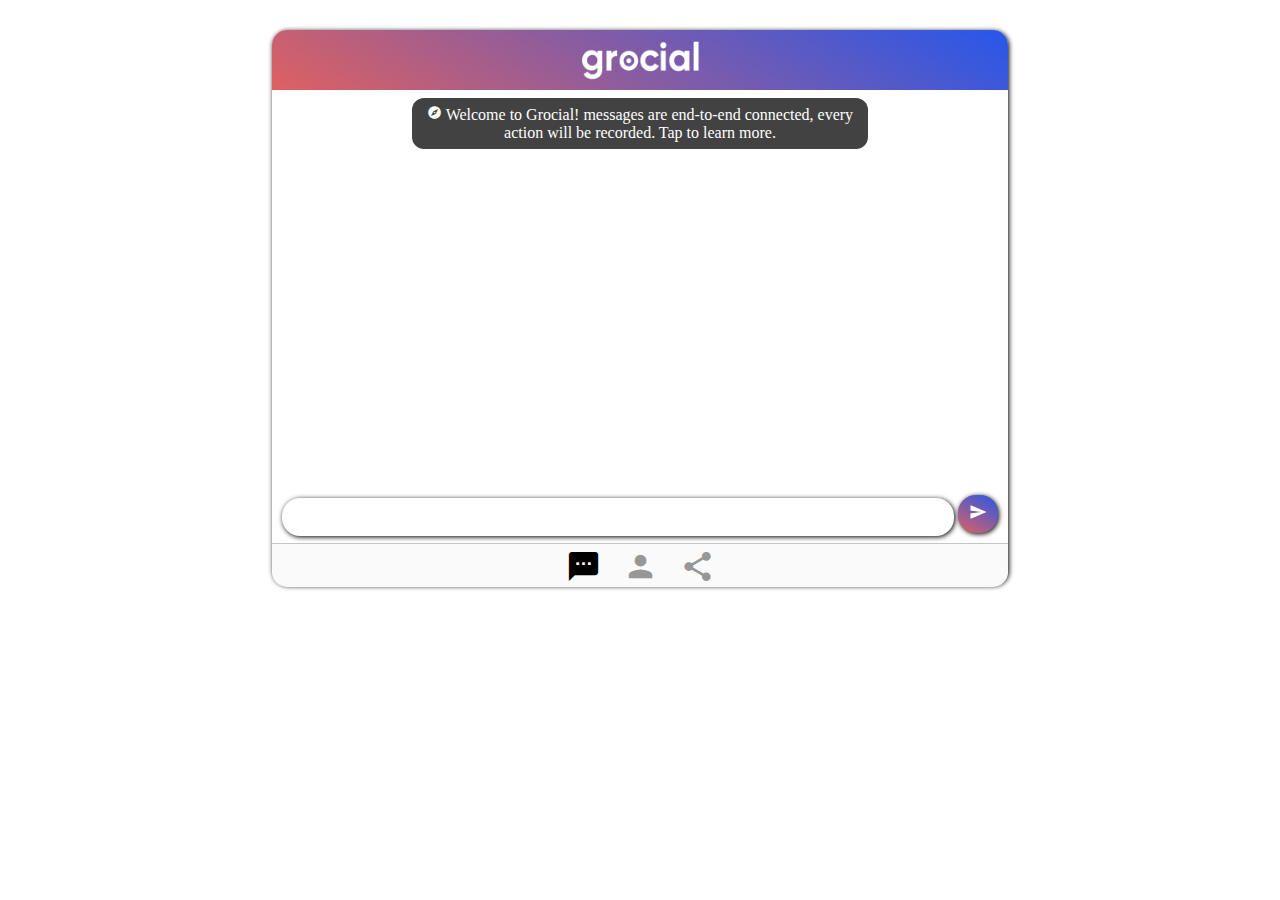
<file: index.html>
<!DOCTYPE html>
<html lang="en">
<head>
    <meta charset="UTF-8">
    <meta name="viewport" content="width=device-width, initial-scale=1.0">
    <link rel="stylesheet" href="https://fonts.googleapis.com/icon?family=Material+Icons">
    <link rel="stylesheet" href="css/style.css">
    <link rel="shortcut icon" href="media/grocial.png" type="image/x-icon">
    <script defer src="http://localhost:8000/socket.io/socket.io.js"></script>
    <script defer src="js/client.js"></script>
    <title>Grocial - Let's connect together</title>
</head>
<body>
    <div class="box">
        <div class="head">
        <img src="media/tg2_white.png" alt="logo" class="tlogo">
        </div>

        <div class="container">
            <div class="info" style="padding-top: 8px;">
            <a href="credit.html"><div class="top"><i class="material-icons" style="font-size: 15px;">explore</i> Welcome to Grocial! messages are end-to-end connected, every action will be recorded. Tap to learn more.</div></a>
            </div>
        </div>

        <div class="send">
            <form action="#" id="send-container">
                <input type="text" name="messageInp" id="messageInp">
                <button class="btn" type="submit"><i class="material-icons" style="font-size: 18px;">send</i></button>
            </form>
        </div>

        <div class="nav">
            <a id="active" title="Chat" href="index.html"><i class="material-icons" style="font-size: 35px;">sms</i></a>
            <a title="Credits" href="credit.html"><i class="material-icons" style="font-size: 35px;">person</i></a>
            <a title="Share" href="#"><i class="material-icons" style="font-size: 35px;">share</i></a>
        </div>
    </div>
</body>
</html>
</file>
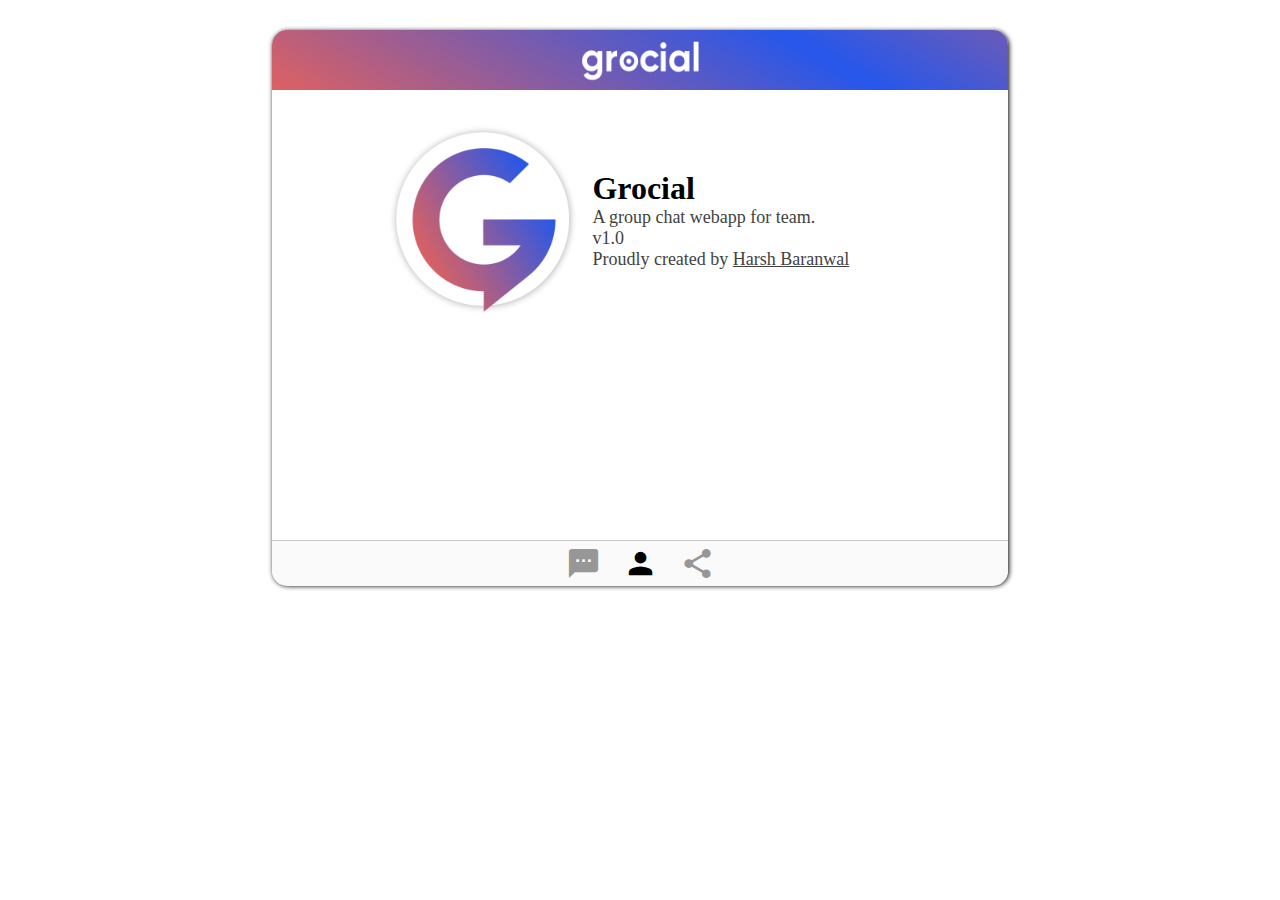
<file: credit.html>
<!DOCTYPE html>
<html lang="en">
<head>
    <meta charset="UTF-8">
    <meta name="viewport" content="width=device-width, initial-scale=1.0">
    <link rel="shortcut icon" href="media/grocial.png" type="image/x-icon">
    <link rel="stylesheet" href="https://fonts.googleapis.com/icon?family=Material+Icons">
    <link rel="stylesheet" href="css/credit.css">
    <title>Credits - Grocial</title>
</head>
<body>
    <div class="box">
        <div class="head">
        <img src="media/tg2_white.png" alt="logo" class="tlogo">
        </div>

        <div class="container">
            <div class="about">
                <div class="left">
                <img src="media/grocial.png" alt="">
                </div>
                
                <div class="right">
                <h2 style="font-size: 32px;">Grocial</h2>
                <p>A group chat webapp for team.</p>
                <p>v1.0</p>
                <p>Proudly created by <a href="https://linkedin.com/in/harshbaranwal" target="_blank">Harsh Baranwal</a></p>
                </div>
            </div>

            <!-- <div class="thanks">
                <h1>Thanks for visiting!</h1>
            </div> -->
        </div>

        <div class="nav">
            <a title="Chat" href="index.html"><i class="material-icons" style="font-size: 35px;">sms</i></a>
            <a id="active" title="Credits" href="credit.html"><i class="material-icons" style="font-size: 35px;">person</i></a>
            <a title="Share" href="#"><i class="material-icons" style="font-size: 35px;">share</i></a>
        </div>
    </div>
</body>
</html>
</file>
<file: css/style.css>
* {
    padding: 0;
    margin: 0;
}

body {
    box-sizing: border-box;
    background-image: url("https://theabbie.github.io/blog/assets/official-whatsapp-background-image.jpg");
    background-color: white;
    font-family: "Poppins";
}

.box {
    display: block;
    margin: auto;
    background-color: white;
    border: 0px solid transparent;
    border-radius: 15px;
    margin-top: 30px;
    max-width: 736px;
    height: 555px;
    box-shadow: 1px 1px 5px black;
}

.head {
    background-image: linear-gradient(30deg, #de6161, #2657eb);
    border: 0px solid transparent;
    border-radius: 15px 15px 0px 0px;
    width: 100%;
    height: 60px;
}

.tlogo {
    padding-top: 4px;
    display: block;
    margin: auto;
    width: 125px;
    height: 50px;
}

.container {
    width: 100%;
    height: 72%;
    display: block;
    overflow-y: auto;
}

.container a {
    text-decoration: underline;
    color: white;
}

.message {
    color: white;
    margin: 5px 6px;
    padding: 7px;
    width: 30%;
    border: 0px solid transparent;
}

.left {
    background-image: linear-gradient(30deg, #de6161, #2657eb);
    border-radius: 12px 12px 12px 0px;
    float: left;
    clear: both;
}

.right {
    background-color: rgb(66, 66, 66);
    border-radius: 12px 12px 0px 12px;
    float: right;
    clear: both;
}

.center {
    text-align: center;
    border: 0px solid transparent;
    background-color: rgb(66, 66, 66);
    border-radius: 12px;
    margin: auto;
    margin-top: 5px;
    display: block;
    clear: both;
}

.top {
    color: white;
    padding: 7px;
    width: 60%;
    text-align: center;
    border: 0px solid transparent;
    background-color: rgb(66, 66, 66);
    border-radius: 12px;
    margin: auto;
    display: block;
    clear: both;
}

.send {
    overflow: hidden;
    position: relative;
    bottom: 0px;
    background-color: white;
    padding-top: 5px;
    padding-bottom: 7px;
    width: 100%;
    height: auto;
}

#send-container {
    text-align: center;
}

.btn {
    cursor: pointer;
    background-image: linear-gradient(30deg, #de6161, #2657eb);
    color: white;
    border: 0px solid transparent;
    border-radius: 18px;
    width: 40px;
    height: 38px;
    box-shadow: 1px 1px 5px black;
}

#messageInp {
    padding-left: 10px;
    border: 0px solid transparent;
    border-radius: 18px;
    width: 90%;
    height: 38px;
    box-shadow: 1px 1px 5px black;
}

.info a {
    text-decoration: none;
}

/* Navbar is present below the line */

.nav {
    background-color: #fafafa;
    overflow: hidden;
    position: relative;
    bottom: 0px;
    width: 100%;
    height: 7%;
    border-top: 1px solid rgb(197, 197, 197);
    border-radius: 0px 0px 15px 15px;
    text-align: center;
    padding-top: 5px;
}

.nav a {
    padding-left: 9px;
    padding-right: 9px;
    color: rgb(151, 151, 151);
    text-decoration: none;
}

.nav a:hover {
    color: #02020a;
    text-decoration: none;
}

.nav a#active {
    color: black;
}
</file>
<file: css/credit.css>
* {
    padding: 0;
    margin: 0;
    box-sizing: border-box;
}

body {
    background-image: url("https://theabbie.github.io/blog/assets/official-whatsapp-background-image.jpg");
    background-color: white;
    font-family: "Poppins";
}

.box {
    display: block;
    margin: auto;
    background-color: white;
    border: 0px solid transparent;
    border-radius: 15px;
    margin-top: 30px;
    max-width: 736px;
    height: 555px;
    box-shadow: 1px 1px 5px black;
}

.head {
    background: linear-gradient(30deg, #de6161, #2657eb, #de6161, #2657eb, #de6161, #2657eb);
    background-size: 400% 100%;
    animation: gradient 8s linear infinite;
    animation-direction: alternate;
    border: 0px solid transparent;
    border-radius: 15px 15px 0px 0px;
    width: 100%;
    height: 60px;
}

@keyframes gradient {
	0% {
		background-position: 0%;
	}
	100% {
		background-position: 100%;
	}
}

.tlogo {
    padding-top: 4px;
    display: block;
    margin: auto;
    width: 125px;
    height: 55px;
}

.container {
    width: 100%;
    height: 450px;
    display: block;
    overflow-y: auto;
}

.right p {
    font-size: 18px;
    color: rgb(66, 66, 66);
}

.right a {
    color: rgb(66, 66, 66);
}

.about {
    padding: 30px 15%;
}

.left {
    float: left;
    padding-right: 10px;
}

.right {
    padding-top: 50px;
}

.left img {
    width: 200px;
    height: 200px;
}

/* .thanks {
    padding-top: 30px;
    padding-left: -80px;
}

.thanks h1 {
    text-align: left;
    vertical-align: middle;
    font-size: 40px;
} */

.nav {
    background-color: #fafafa;
    overflow: hidden;
    position: relative;
    bottom: 0px;
    width: 100%;
    height: 46px;
    border-top: 1px solid rgb(197, 197, 197);
    border-radius: 0px 0px 15px 15px;
    text-align: center;
    padding-top: 5px;
}

.nav a {
    padding-left: 9px;
    padding-right: 9px;
    color: rgb(151, 151, 151);
    text-decoration: none;
}

.nav a:hover {
    color: #02020a;
    text-decoration: none;
}

.nav a#active {
    color: black;
}
</file>
